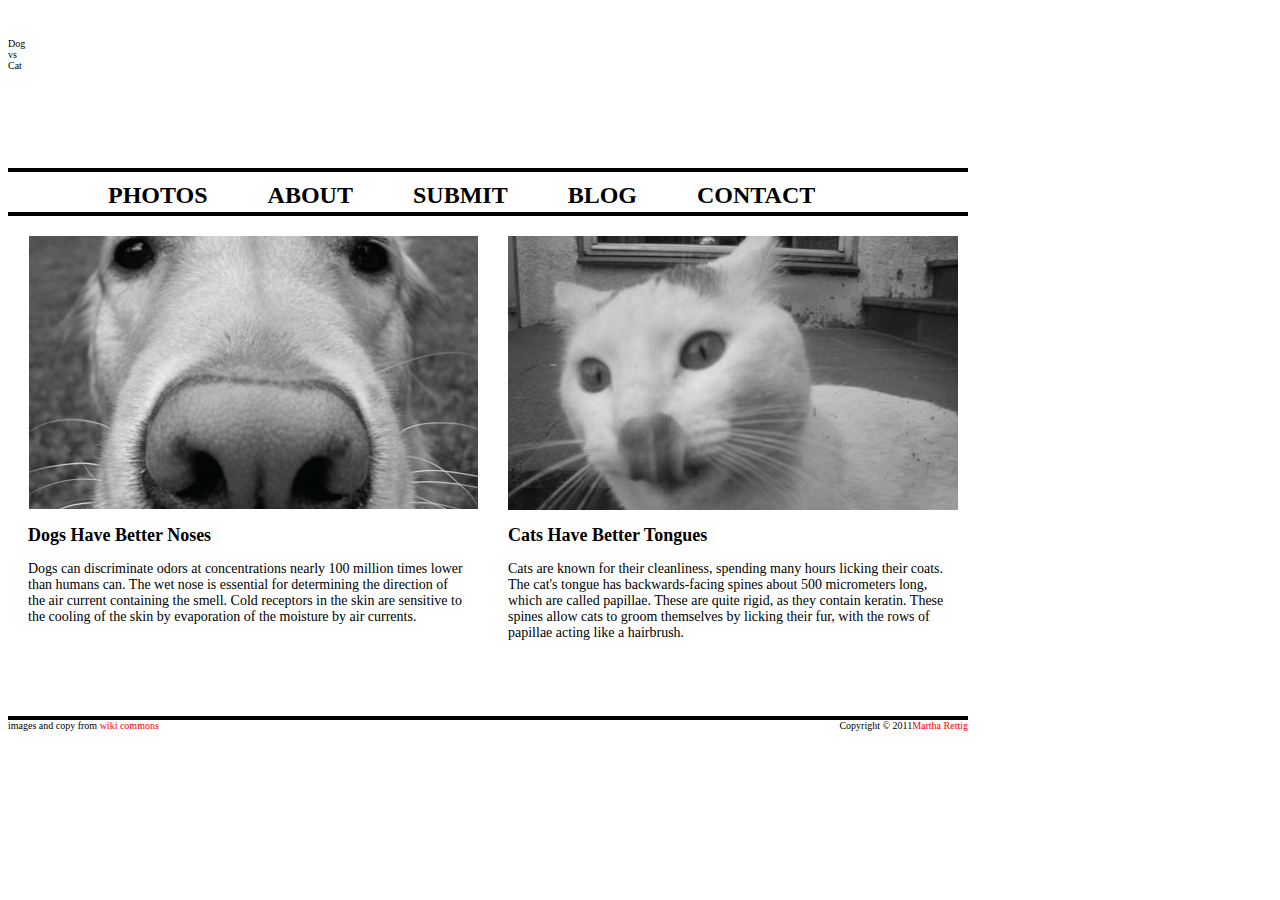
<file: 3/index.html>
<!DOCTYPE html>
<html>
<head>
<link rel="stylesheet" type="text/css" href="base.css">

</head>
<body>

<div id="container">

	<div id="title">
		<div id="dog">Dog</div>
		<div id="vs">vs</div>
		<div id="cat">Cat</div> 
	</div>

	<div id="nav">
			<ul>
			<li><a href='#' class="nav">PHOTOS</a></li>
			<li><a href='#' class="nav">ABOUT</a></li>
			<li><a href='#' class="nav">SUBMIT</a></li>
			<li><a href='#' class="nav">BLOG</a></li>
			<li><a href='#' class="nav">CONTACT</a></li>
            </ul>
	</div>

		<div id="columns">
		
			<div class="dogscatstext">
				<img alt='Dog Nose' src='images/dog-nose.png' class="centered"/>
			<h2>
			Dogs Have Better Noses
			</h2>
		
			<p>Dogs can discriminate odors at concentrations nearly 100 million times lower than humans can. The wet nose is essential for determining the direction of the air current 			containing the smell. Cold receptors in the skin are sensitive to the cooling of the skin 			by evaporation of the moisture by air currents.
			</p>
			</div>
	
			<div class="dogscatstext">
				<img alt='Cat Tongue' src='images/cat-tongue.png' class="centered"/>
			<h2>
			Cats Have Better Tongues
			</h2>
			
			<p>Cats are known for their cleanliness, spending many hours licking their coats. The 			cat's tongue has backwards-facing spines about 500 micrometers long, which are 			called papillae. These are quite rigid, as they contain keratin. These spines allow cats 			to groom themselves by licking their fur, with the rows of papillae acting like a hairbrush. 	
			</p.
			</div>
		
		</div>

	<div id="bottomnav">
		<div id="imagecopy">images and copy from <a href='#' class="footer">wiki commons</a></div>
		<div id="copyright">
		Copyright &copy; 2011<a href='#' class="footer">Martha Rettig</a>
		</div>
	
	</div>
	
	

</div>

</body>
</html>
</file>
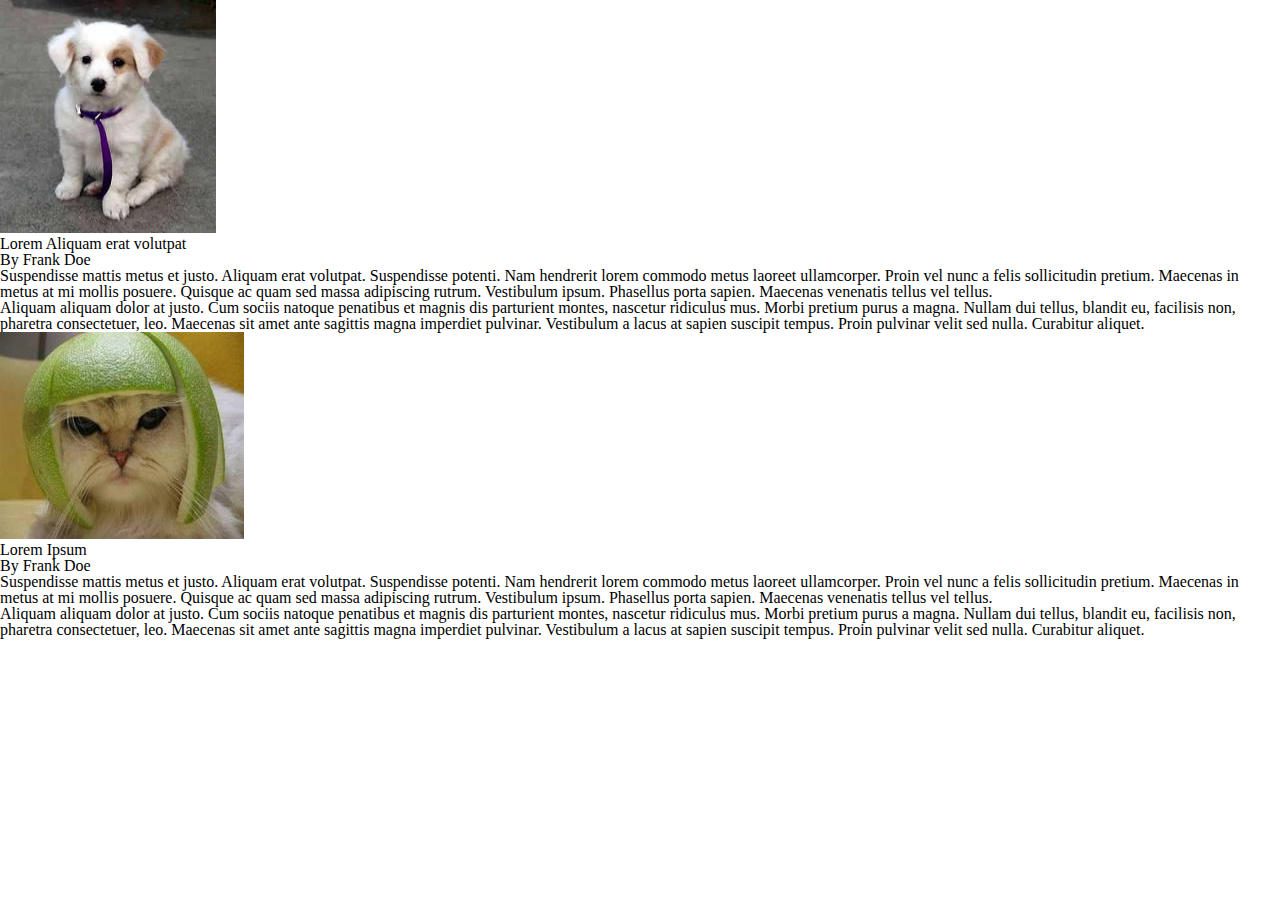
<file: 4/exercise1/index.html>
<!DOCTYPE HTML>
<html lang="en">
<head>
	<meta charset="UTF-8">
	<title></title>
  <!--[if lt IE 9]>
  <script src="http://html5shiv.googlecode.com/svn/trunk/html5.js"></script>
  <![endif]-->
  <link rel="stylesheet" href="style.css" type="text/css" media="screen" />
</head>
<body>

<section id='main-content'>
  <article>
    <img src='images/dog.jpg'/>
    <h1>Lorem Aliquam erat volutpat</h1>
    <h2>By Frank Doe</h2>
    <p>Suspendisse mattis metus et justo. Aliquam erat volutpat. Suspendisse
      potenti. Nam hendrerit lorem commodo metus laoreet ullamcorper. Proin vel
      nunc a felis sollicitudin pretium. Maecenas in metus at mi mollis posuere.
      Quisque ac quam sed massa adipiscing rutrum. Vestibulum ipsum. Phasellus
      porta sapien. Maecenas venenatis tellus vel tellus.</p>

    <p>Aliquam aliquam dolor at justo. Cum sociis natoque penatibus et magnis dis
      parturient montes, nascetur ridiculus mus. Morbi pretium purus a magna.
      Nullam dui tellus, blandit eu, facilisis non, pharetra consectetuer, leo.
      Maecenas sit amet ante sagittis magna imperdiet pulvinar. Vestibulum a lacus
      at sapien suscipit tempus. Proin pulvinar velit sed nulla. Curabitur
      aliquet.</p>
  </article>

  <article>
    <img src='images/cat.jpg'/>
    <h1>Lorem Ipsum</h1>
    <h2>By Frank Doe</h2>
    <p>Suspendisse mattis metus et justo. Aliquam erat volutpat. Suspendisse
      potenti. Nam hendrerit lorem commodo metus laoreet ullamcorper. Proin vel
      nunc a felis sollicitudin pretium. Maecenas in metus at mi mollis posuere.
      Quisque ac quam sed massa adipiscing rutrum. Vestibulum ipsum. Phasellus
      porta sapien. Maecenas venenatis tellus vel tellus.</p>

    <p>Aliquam aliquam dolor at justo. Cum sociis natoque penatibus et magnis dis
      parturient montes, nascetur ridiculus mus. Morbi pretium purus a magna.
      Nullam dui tellus, blandit eu, facilisis non, pharetra consectetuer, leo.
      Maecenas sit amet ante sagittis magna imperdiet pulvinar. Vestibulum a lacus
      at sapien suscipit tempus. Proin pulvinar velit sed nulla. Curabitur
      aliquet.</p>
  </article>
</section>
</body>
</html>
</file>
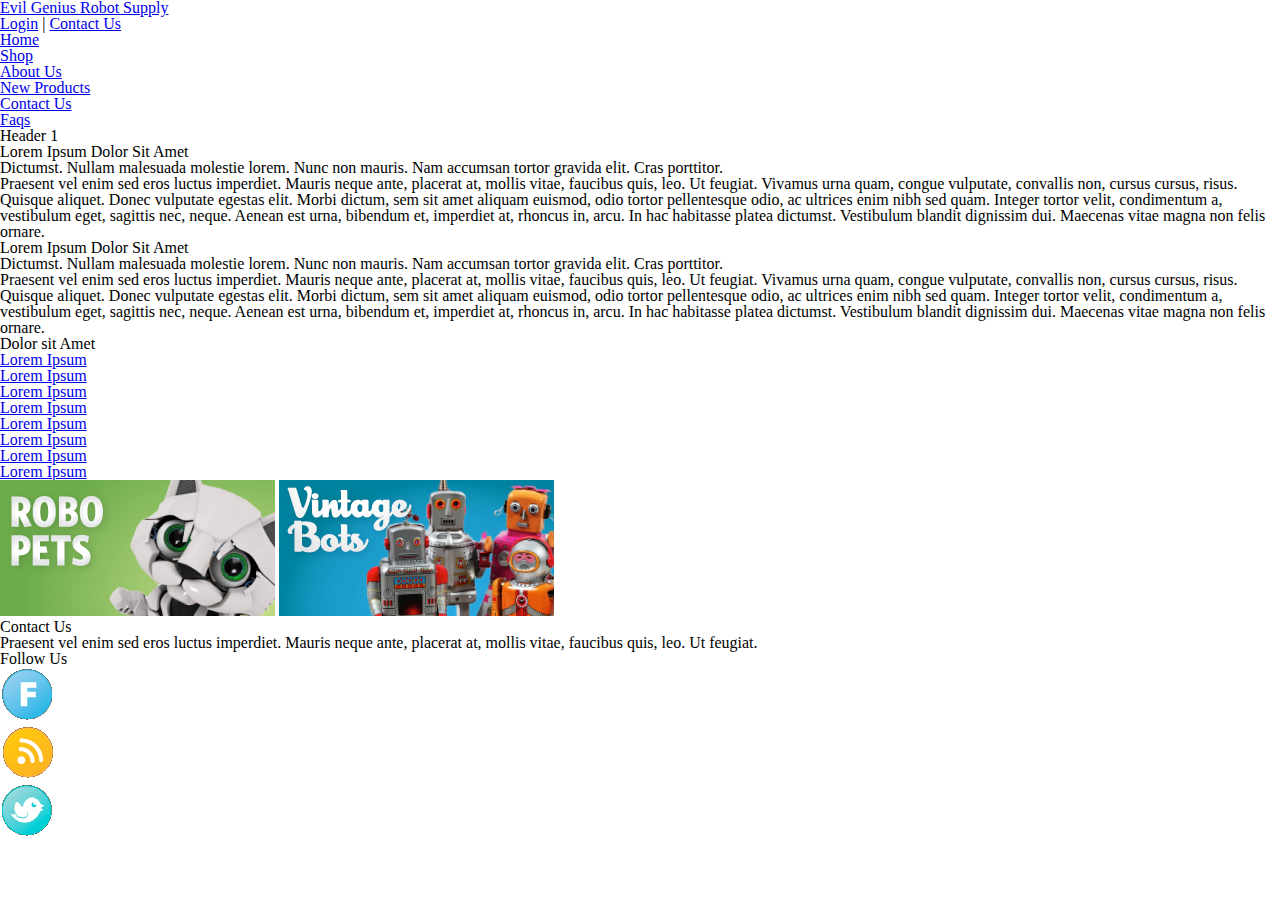
<file: 4/exercise2/index.html>
<!DOCTYPE HTML>
<html lang="en">
<head>
	<meta charset="UTF-8">
	<title></title>
  <!--[if lt IE 9]>
  <script src="http://html5shiv.googlecode.com/svn/trunk/html5.js"></script>
  <![endif]-->
  <link rel="stylesheet" href="style.css" type="text/css" media="screen" />
</head>
<body>
<div id='site-wrapper'>
<header id='site-header'>
  <h1><a href='/'>Evil Genius Robot Supply</a></h1>
  <nav id='top-nav'>
    <a href='#'>Login</a> | <a href='#'>Contact Us</a>
  </nav>
</header>
</div> <!-- end #site-wrapper -->

<div id='menu-wrapper'>
<nav id='main-menu'>
  <ul>
    <li>
    	<a href="#">Home</a></li>
    <li>
    	<a href="#">Shop</a></li>
    <li>
    	<a href="#">About Us</a></li>
    <li>
    	<a href="#">New Products</a></li>
    <li>
    	<a href="#">Contact Us</a></li>
    <li>
    	<a href="#">Faqs</a></li>
  </ul>
</nav>
</div> <!-- end #menu-wrapper -->

<div id='content-wrapper'>
  <div id='content'>
    <article id='page'>
        <h1>Header 1</h1>
        <h2>Lorem Ipsum Dolor Sit Amet</h2>
        <p>Dictumst. Nullam malesuada molestie lorem. Nunc non mauris. Nam accumsan
          tortor gravida elit. Cras porttitor.</p>

        <p>Praesent vel enim sed eros luctus imperdiet. Mauris neque ante, placerat at,
          mollis vitae, faucibus quis, leo. Ut feugiat. Vivamus urna quam, congue
          vulputate, convallis non, cursus cursus, risus. Quisque aliquet. Donec
          vulputate egestas elit. Morbi dictum, sem sit amet aliquam euismod, odio
          tortor pellentesque odio, ac ultrices enim nibh sed quam. Integer tortor
          velit, condimentum a, vestibulum eget, sagittis nec, neque. Aenean est urna,
          bibendum et, imperdiet at, rhoncus in, arcu. In hac habitasse platea
          dictumst. Vestibulum blandit dignissim dui. Maecenas vitae magna non felis
          ornare.</p>



        <h2>Lorem Ipsum Dolor Sit Amet</h2>
        <p>Dictumst. Nullam malesuada molestie lorem. Nunc non mauris. Nam accumsan
          tortor gravida elit. Cras porttitor.</p>

        <p>Praesent vel enim sed eros luctus imperdiet. Mauris neque ante, placerat at,
          mollis vitae, faucibus quis, leo. Ut feugiat. Vivamus urna quam, congue
          vulputate, convallis non, cursus cursus, risus. Quisque aliquet. Donec
          vulputate egestas elit. Morbi dictum, sem sit amet aliquam euismod, odio
          tortor pellentesque odio, ac ultrices enim nibh sed quam. Integer tortor
          velit, condimentum a, vestibulum eget, sagittis nec, neque. Aenean est urna,
          bibendum et, imperdiet at, rhoncus in, arcu. In hac habitasse platea
          dictumst. Vestibulum blandit dignissim dui. Maecenas vitae magna non felis
          ornare.</p>

    </article>
    <aside id='sidebar'>
      <h1>Dolor sit Amet</h1>
      <ul>
        <li>
        	<a href="#">Lorem Ipsum</a></li>
        <li>
        	<a href="#">Lorem Ipsum</a></li>
        <li>
        	<a href="#">Lorem Ipsum</a></li>
        <li>
        	<a href="#">Lorem Ipsum</a></li>
        <li>
        	<a href="#">Lorem Ipsum</a></li>
        <li>
        	<a href="#">Lorem Ipsum</a></li>
        <li>
        	<a href="#">Lorem Ipsum</a></li>
        <li>
        	<a href="#">Lorem Ipsum</a></li>
      </ul>
      <a href='#'><img src='images/robot-pets.png'/></a>
      <a href='#'><img src='images/vintage-bots.png'/></a>
      </aside> <!-- end #sidebar -->
  </div>
</div> <!-- end #content-wrapper -->

<div id='footer-wrapper'>
  <footer id='site-footer'>
    <section id='footer-contact'>
      <h1>Contact Us</h1>
      <p>Praesent vel enim sed eros luctus imperdiet. Mauris neque ante, placerat at,
        mollis vitae, faucibus quis, leo. Ut feugiat.</p>
    </section>

    <section id='footer-follow'>
      <h1>Follow Us</h1>

      <ul>
        <li><a href='#'><img src='images/facebook.png'/></a></li>
        <li><a href='#'><img src='images/rss.png'/></a></li>
        <li><a href='#'><img src='images/twitter.png'/></a></li>
      </ul>
    </section>
  </footer>
</div> <!-- end #footer-wrapper -->



</body>
</html>
</file>
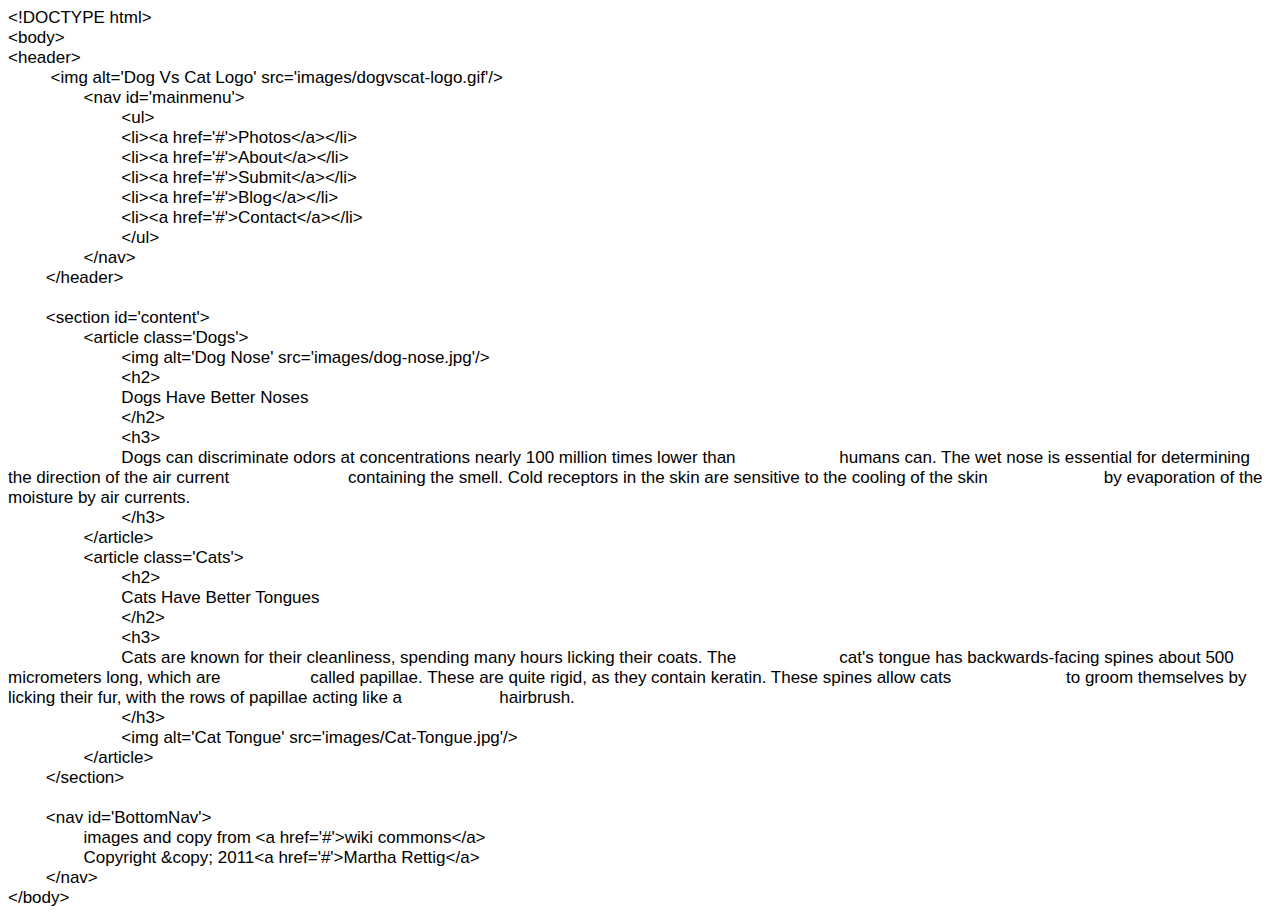
<file: 3/Dogs Vs. Cats Website.html>
<!DOCTYPE html PUBLIC "-//W3C//DTD HTML 4.01//EN" "http://www.w3.org/TR/html4/strict.dtd">
<html>
<head>
  <meta http-equiv="Content-Type" content="text/html; charset=utf-8">
  <meta http-equiv="Content-Style-Type" content="text/css">
  <title></title>
  <meta name="Generator" content="Cocoa HTML Writer">
  <meta name="CocoaVersion" content="1038.35">
  <style type="text/css">
    p.p1 {margin: 0.0px 0.0px 0.0px 0.0px; font: 17.0px Helvetica}
    p.p2 {margin: 0.0px 0.0px 0.0px 0.0px; font: 17.0px Helvetica; min-height: 20.0px}
    span.Apple-tab-span {white-space:pre}
  </style>
</head>
<body>
<p class="p1">&lt;!DOCTYPE html&gt;</p>
<p class="p1">&lt;body&gt;</p>
<p class="p1">&lt;header&gt;</p>
<p class="p1"><span class="Apple-tab-span">	</span> &lt;img alt='Dog Vs Cat Logo' src='images/dogvscat-logo.gif'/&gt;</p>
<p class="p1"><span class="Apple-tab-span">	</span><span class="Apple-tab-span">	</span>&lt;nav id='mainmenu'&gt;</p>
<p class="p1"><span class="Apple-tab-span">	</span><span class="Apple-tab-span">	</span><span class="Apple-tab-span">	</span>&lt;ul&gt;</p>
<p class="p1"><span class="Apple-tab-span">	</span><span class="Apple-tab-span">	</span><span class="Apple-tab-span">	</span>&lt;li&gt;&lt;a href='#'&gt;Photos&lt;/a&gt;&lt;/li&gt;</p>
<p class="p1"><span class="Apple-tab-span">	</span><span class="Apple-tab-span">	</span><span class="Apple-tab-span">	</span>&lt;li&gt;&lt;a href='#'&gt;About&lt;/a&gt;&lt;/li&gt;</p>
<p class="p1"><span class="Apple-tab-span">	</span><span class="Apple-tab-span">	</span><span class="Apple-tab-span">	</span>&lt;li&gt;&lt;a href='#'&gt;Submit&lt;/a&gt;&lt;/li&gt;</p>
<p class="p1"><span class="Apple-tab-span">	</span><span class="Apple-tab-span">	</span><span class="Apple-tab-span">	</span>&lt;li&gt;&lt;a href='#'&gt;Blog&lt;/a&gt;&lt;/li&gt;</p>
<p class="p1"><span class="Apple-tab-span">	</span><span class="Apple-tab-span">	</span><span class="Apple-tab-span">	</span>&lt;li&gt;&lt;a href='#'&gt;Contact&lt;/a&gt;&lt;/li&gt;</p>
<p class="p1"><span class="Apple-converted-space">                        </span>&lt;/ul&gt;</p>
<p class="p1"><span class="Apple-tab-span">	</span><span class="Apple-tab-span">	</span>&lt;/nav&gt;</p>
<p class="p1"><span class="Apple-tab-span">	</span>&lt;/header&gt;</p>
<p class="p2"><span class="Apple-tab-span">	</span></p>
<p class="p1"><span class="Apple-tab-span">	</span>&lt;section id='content'&gt;</p>
<p class="p1"><span class="Apple-tab-span">	</span><span class="Apple-tab-span">	</span>&lt;article class='Dogs'&gt;</p>
<p class="p1"><span class="Apple-tab-span">	</span><span class="Apple-tab-span">	</span><span class="Apple-tab-span">	</span>&lt;img alt='Dog Nose' src='images/dog-nose.jpg'/&gt;</p>
<p class="p1"><span class="Apple-tab-span">	</span><span class="Apple-tab-span">	</span><span class="Apple-tab-span">	</span>&lt;h2&gt;</p>
<p class="p1"><span class="Apple-tab-span">	</span><span class="Apple-tab-span">	</span><span class="Apple-tab-span">	</span>Dogs Have Better Noses</p>
<p class="p1"><span class="Apple-tab-span">	</span><span class="Apple-tab-span">	</span><span class="Apple-tab-span">	</span>&lt;/h2&gt;</p>
<p class="p1"><span class="Apple-tab-span">	</span><span class="Apple-tab-span">	</span><span class="Apple-tab-span">	</span>&lt;h3&gt;</p>
<p class="p1"><span class="Apple-tab-span">	</span><span class="Apple-tab-span">	</span><span class="Apple-tab-span">	</span>Dogs can discriminate odors at concentrations nearly 100 million times lower than <span class="Apple-tab-span">	</span><span class="Apple-tab-span">	</span><span class="Apple-tab-span">	</span>humans can. The wet nose is essential for determining the direction of the air current <span class="Apple-tab-span">	</span><span class="Apple-tab-span">	</span><span class="Apple-tab-span">	</span>containing the smell. Cold receptors in the skin are sensitive to the cooling of the skin <span class="Apple-tab-span">	</span><span class="Apple-tab-span">	</span><span class="Apple-tab-span">	</span>by evaporation of the moisture by air currents.</p>
<p class="p1"><span class="Apple-tab-span">	</span><span class="Apple-tab-span">	</span><span class="Apple-tab-span">	</span>&lt;/h3&gt;</p>
<p class="p1"><span class="Apple-tab-span">	</span><span class="Apple-tab-span">	</span>&lt;/article&gt;</p>
<p class="p1"><span class="Apple-tab-span">	</span><span class="Apple-tab-span">	</span>&lt;article class='Cats'&gt;</p>
<p class="p1"><span class="Apple-tab-span">	</span><span class="Apple-tab-span">	</span><span class="Apple-tab-span">	</span>&lt;h2&gt;</p>
<p class="p1"><span class="Apple-tab-span">	</span><span class="Apple-tab-span">	</span><span class="Apple-tab-span">	</span>Cats Have Better Tongues</p>
<p class="p1"><span class="Apple-tab-span">	</span><span class="Apple-tab-span">	</span><span class="Apple-tab-span">	</span>&lt;/h2&gt;</p>
<p class="p1"><span class="Apple-tab-span">	</span><span class="Apple-tab-span">	</span><span class="Apple-tab-span">	</span>&lt;h3&gt;</p>
<p class="p1"><span class="Apple-tab-span">	</span><span class="Apple-tab-span">	</span><span class="Apple-tab-span">	</span>Cats are known for their cleanliness, spending many hours licking their coats. The <span class="Apple-tab-span">	</span><span class="Apple-tab-span">	</span><span class="Apple-tab-span">	</span>cat's tongue has backwards-facing spines about 500 micrometers long, which are <span class="Apple-tab-span">	</span><span class="Apple-tab-span">	</span><span class="Apple-tab-span">	</span>called papillae. These are quite rigid, as they contain keratin. These spines allow cats <span class="Apple-tab-span">	</span><span class="Apple-tab-span">	</span><span class="Apple-tab-span">	</span>to groom themselves by licking their fur, with the rows of papillae acting like a <span class="Apple-tab-span">	</span><span class="Apple-tab-span">	</span><span class="Apple-tab-span">	</span>hairbrush.<span class="Apple-converted-space"> </span></p>
<p class="p1"><span class="Apple-tab-span">	</span><span class="Apple-tab-span">	</span><span class="Apple-tab-span">	</span>&lt;/h3&gt;</p>
<p class="p1"><span class="Apple-tab-span">	</span><span class="Apple-tab-span">	</span><span class="Apple-tab-span">	</span>&lt;img alt='Cat Tongue' src='images/Cat-Tongue.jpg'/&gt;</p>
<p class="p1"><span class="Apple-tab-span">	</span><span class="Apple-tab-span">	</span>&lt;/article&gt;</p>
<p class="p1"><span class="Apple-tab-span">	</span>&lt;/section&gt;</p>
<p class="p2"><span class="Apple-tab-span">	</span></p>
<p class="p1"><span class="Apple-tab-span">	</span>&lt;nav id='BottomNav'&gt;</p>
<p class="p1"><span class="Apple-tab-span">	</span><span class="Apple-tab-span">	</span>images and copy from &lt;a href='#'&gt;wiki commons&lt;/a&gt;</p>
<p class="p1"><span class="Apple-tab-span">	</span><span class="Apple-tab-span">	</span>Copyright &amp;copy; 2011&lt;a href='#'&gt;Martha Rettig&lt;/a&gt;</p>
<p class="p1"><span class="Apple-tab-span">	</span>&lt;/nav&gt;</p>
<p class="p1">&lt;/body&gt;</p>
</body>
</html>
</file>
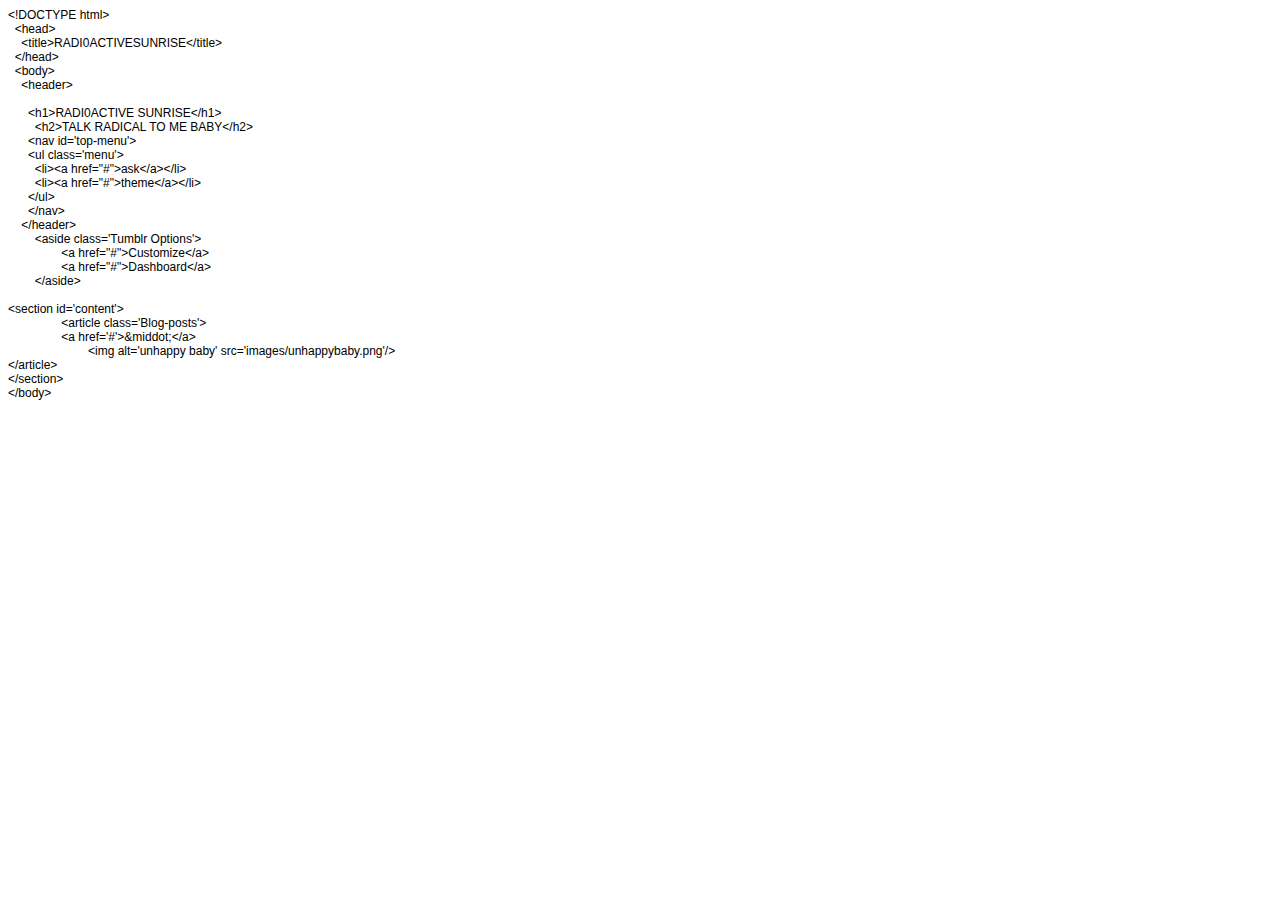
<file: 3/Radi0activeBlog.html>
<!DOCTYPE html PUBLIC "-//W3C//DTD HTML 4.01//EN" "http://www.w3.org/TR/html4/strict.dtd">
<html>
<head>
  <meta http-equiv="Content-Type" content="text/html; charset=utf-8">
  <meta http-equiv="Content-Style-Type" content="text/css">
  <title></title>
  <meta name="Generator" content="Cocoa HTML Writer">
  <meta name="CocoaVersion" content="1038.35">
  <style type="text/css">
    p.p1 {margin: 0.0px 0.0px 0.0px 0.0px; font: 12.0px Helvetica}
    p.p2 {margin: 0.0px 0.0px 0.0px 0.0px; font: 12.0px Helvetica; min-height: 14.0px}
    span.Apple-tab-span {white-space:pre}
  </style>
</head>
<body>
<p class="p1">&lt;!DOCTYPE html&gt;</p>
<p class="p1"><span class="Apple-converted-space">  </span>&lt;head&gt;</p>
<p class="p1"><span class="Apple-converted-space">    </span>&lt;title&gt;RADI0ACTIVESUNRISE&lt;/title&gt;</p>
<p class="p1"><span class="Apple-converted-space">  </span>&lt;/head&gt;</p>
<p class="p1"><span class="Apple-converted-space">  </span>&lt;body&gt;</p>
<p class="p1"><span class="Apple-converted-space">    </span>&lt;header&gt;</p>
<p class="p2"><span class="Apple-converted-space">      </span></p>
<p class="p1"><span class="Apple-converted-space">      </span>&lt;h1&gt;RADI0ACTIVE SUNRISE&lt;/h1&gt;</p>
<p class="p1"><span class="Apple-tab-span">	</span>&lt;h2&gt;TALK RADICAL TO ME BABY&lt;/h2&gt;</p>
<p class="p1"><span class="Apple-converted-space">      </span>&lt;nav id='top-menu'&gt;</p>
<p class="p1"><span class="Apple-converted-space">      </span>&lt;ul class='menu'&gt;</p>
<p class="p1"><span class="Apple-converted-space">        </span>&lt;li&gt;&lt;a href="#"&gt;ask&lt;/a&gt;&lt;/li&gt;</p>
<p class="p1"><span class="Apple-converted-space">        </span>&lt;li&gt;&lt;a href="#"&gt;theme&lt;/a&gt;&lt;/li&gt;</p>
<p class="p1"><span class="Apple-converted-space">      </span>&lt;/ul&gt;</p>
<p class="p1"><span class="Apple-converted-space">      </span>&lt;/nav&gt;</p>
<p class="p1"><span class="Apple-converted-space">    </span>&lt;/header&gt;</p>
<p class="p1"><span class="Apple-tab-span">	</span>&lt;aside class='Tumblr Options'&gt;</p>
<p class="p1"><span class="Apple-tab-span">	</span><span class="Apple-tab-span">	</span>&lt;a href="#"&gt;Customize&lt;/a&gt;</p>
<p class="p1"><span class="Apple-tab-span">	</span><span class="Apple-tab-span">	</span>&lt;a href="#"&gt;Dashboard&lt;/a&gt;</p>
<p class="p1"><span class="Apple-tab-span">	</span>&lt;/aside&gt;</p>
<p class="p2"><br></p>
<p class="p1">&lt;section id='content'&gt;</p>
<p class="p1"><span class="Apple-tab-span">	</span><span class="Apple-tab-span">	</span>&lt;article class='Blog-posts'&gt;</p>
<p class="p1"><span class="Apple-tab-span">	</span><span class="Apple-tab-span">	</span>&lt;a href='#'&gt;&amp;middot;&lt;/a&gt;</p>
<p class="p1"><span class="Apple-tab-span">	</span><span class="Apple-tab-span">	</span><span class="Apple-tab-span">	</span>&lt;img alt='unhappy baby' src='images/unhappybaby.png'/&gt;</p>
<p class="p1">&lt;/article&gt;</p>
<p class="p1">&lt;/section&gt;</p>
<p class="p1">&lt;/body&gt;</p>
</body>
</html>
</file>
<file: 3/base.css>
img.centered {
display: block; margin-left: auto; margin-right: auto;
}

body {
font-family:Georgia;
font-size: 62.5%;
}

p {
font-size: 1.4em;
}

a{
	text-decoration:none;
}

h2 {
font-size: 1.8em;
}

a.nav:link {
color:#000000;
}

a.footer:link {
color: red;
}


ul {
list-style-type: none;

}

li {
color: black;
font-size: 2.4em;
float: left;
padding-left: 60px;
font-weight:bold;

}

#container{
	width: 960px;
	height:800px;
	background-color: white;
	
}

#title{
	width: 960px;
	height: 130px;
	background-color: white;
	padding-top: 30px;

}

#nav{
	width: 960px;
	height: 40px;
	background-color: white;
	border-top: 4px solid black;
	border-bottom: 4px solid black;
	padding-top:-10px;
	
}

#columns {
	width: 960px;
	height: 500px;
}


.dogscatstext{
	width: 440px;
	height: 460px;
	padding: 20px;
	background-color: white;
	float:left;
	border-bottom: 4px solid  black;
	

}

#bottomnav{
	width: 960px;
	height: 30px;
	background-color: white;
	float:clear;
}

#imagecopy {
float:left;
}

#copyright {
float:right;
}
</file>
<file: 4/exercise1/style.css>
/* Meyer Reset */
/* http://meyerweb.com/eric/tools/css/reset/ 
   v2.0 | 20110126
   License: none (public domain)
*/

html, body, div, span, applet, object, iframe,
h1, h2, h3, h4, h5, h6, p, blockquote, pre,
a, abbr, acronym, address, big, cite, code,
del, dfn, em, img, ins, kbd, q, s, samp,
small, strike, strong, sub, sup, tt, var,
b, u, i, center,
dl, dt, dd, ol, ul, li,
fieldset, form, label, legend,
table, caption, tbody, tfoot, thead, tr, th, td,
article, aside, canvas, details, embed, 
figure, figcaption, footer, header, hgroup, 
menu, nav, output, ruby, section, summary,
time, mark, audio, video {
	margin: 0;
	padding: 0;
	border: 0;
	font-size: 100%;
	font: inherit;
	vertical-align: baseline;
}
/* HTML5 display-role reset for older browsers */
article, aside, details, figcaption, figure, 
footer, header, hgroup, menu, nav, section {
	display: block;
}
body {
	line-height: 1;
}
ol, ul {
	list-style: none;
}
blockquote, q {
	quotes: none;
}
blockquote:before, blockquote:after,
q:before, q:after {
	content: '';
	content: none;
}
table {
	border-collapse: collapse;
	border-spacing: 0;
}
</file>
<file: 4/exercise2/style.css>
/* Meyer Reset */
/* http://meyerweb.com/eric/tools/css/reset/ 
   v2.0 | 20110126
   License: none (public domain)
*/

html, body, div, span, applet, object, iframe,
h1, h2, h3, h4, h5, h6, p, blockquote, pre,
a, abbr, acronym, address, big, cite, code,
del, dfn, em, img, ins, kbd, q, s, samp,
small, strike, strong, sub, sup, tt, var,
b, u, i, center,
dl, dt, dd, ol, ul, li,
fieldset, form, label, legend,
table, caption, tbody, tfoot, thead, tr, th, td,
article, aside, canvas, details, embed, 
figure, figcaption, footer, header, hgroup, 
menu, nav, output, ruby, section, summary,
time, mark, audio, video {
	margin: 0;
	padding: 0;
	border: 0;
	font-size: 100%;
	font: inherit;
	vertical-align: baseline;
}
/* HTML5 display-role reset for older browsers */
article, aside, details, figcaption, figure, 
footer, header, hgroup, menu, nav, section {
	display: block;
}
body {
	line-height: 1;
}
ol, ul {
	list-style: none;
}
blockquote, q {
	quotes: none;
}
blockquote:before, blockquote:after,
q:before, q:after {
	content: '';
	content: none;
}
table {
	border-collapse: collapse;
	border-spacing: 0;
}
</file>
